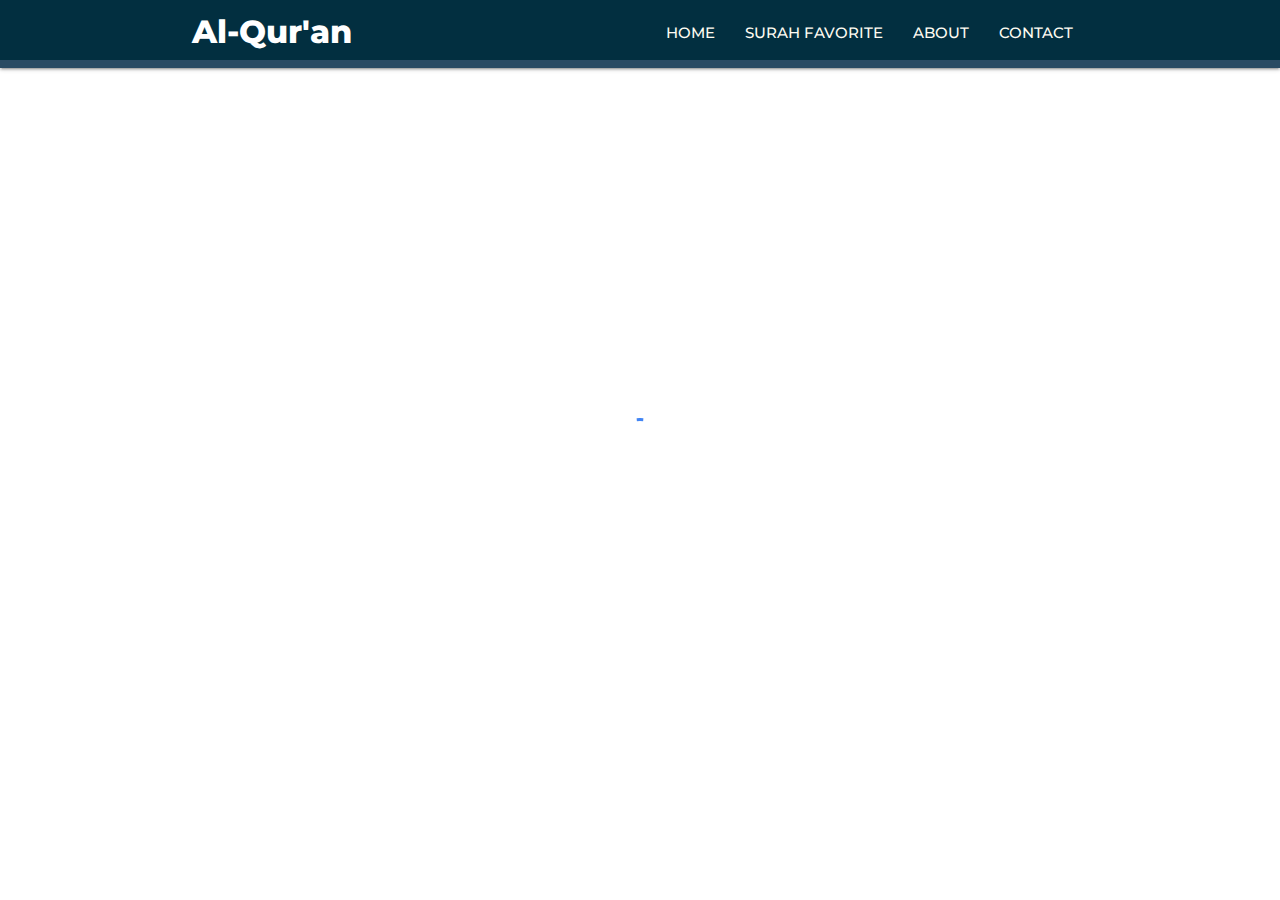
<file: index.html>
<!DOCTYPE html>
<html lang="en">

<head>
  <meta charset="UTF-8" />
  <title>Al-Qur'an</title>
  <meta name="description" content="Al-Qur'an" />
  <meta name="viewport" content="width=device-width, initial-scale=1">
  <link rel="stylesheet" href="css/materialize.min.css">
  <link rel="stylesheet" href="css/styles.css">
  <link rel="manifest" href="/manifest.json">
  <link rel="apple-touch-icon" href="/icons/icon.png">
  <link rel="shortcut icon" href="/favicon.ico" type="image/x-icon">
  <link rel="icon" href="/favicon.ico" type="image/x-icon">
  <meta name="theme-color" content="#022F40" />
  <link href="https://fonts.googleapis.com/css?family=Fascinate|Montserrat:300,400,500,600,700&display=swap"
    rel="stylesheet">
  <link href="https://fonts.googleapis.com/icon?family=Material+Icons" rel="stylesheet">
  <link href="https://cdnjs.cloudflare.com/ajax/libs/font-awesome/5.11.2/css/all.min.css" rel="stylesheet">
</head>

<body>

  <!-- Navigasi -->
  <nav role="navigation">
    <div class="nav-wrapper container">
      <a id="logo-container" href="/" class="brand-logo logoFont"><span>Al-Qur'an</span></a>
      <span style="padding-top: 8px;" class="right">
        <a href=" #" data-target="nav-mobile" class="sidenav-trigger">
          <img alt="icon ig" height="24" width="24" src="./icons/menu.svg" />
        </a>
      </span>

      <ul class="topnav right hide-on-med-and-down"></ul>
      <ul id="nav-mobile" class="sidenav"></ul>
    </div>
  </nav>
  <!-- Akhir Navigasi -->
  <div class="content" style="display: none;">
    <main>

      <div id="app" class="body-content"></div>
    </main>

    <!-- footer -->
    <footer class="page-footer footerColor">
      <div class="container">
        <div class="row">
          <div class="col l6 s12">
            <h5 class="white-text logoFont"><span>Ruang</span>Bola</h5>
            <p class="grey-text text-lighten-4">Ruang bola adalah progressive web apps yang menampilkan klasemen, team,
              pertandingan, dan masih banyak lagi dari 12 liga yang paling populer di dunia.<br><br>
              <small>Photo by Nathan Rogers on Unsplash</small>
            </p>
          </div>

          <div class="col l4 offset-l2 s12">
            <h5 class="white-text">Social Media</h5>
            <a aria-label="facebook" target="_blank" rel="noopener" href="https://facebook.com/firmanabduljabar">
              <span style="font-size: 2.5em; color:white">
                <i class="fab fa-facebook-square"></i>
              </span>
            </a>
            <a aria-label="instagram" target="_blank" rel="noopener" href="https://instagram.com/firmanjabar">
              <span style="font-size: 2.5em; color:white">
                <i class="fab fa-instagram"></i>
              </span>
            </a>
            <a aria-label="twitter" target="_blank" rel="noopener" href="https://twitter.com/firmanjabar">
              <span style="font-size: 2.5em; color:white">
                <i class="fab fa-twitter-square"></i>
              </span>
            </a>
            <a aria-label="github" target="_blank" rel="noopener" href="https://github.com/firmanjabar">
              <span style="font-size: 2.5em; color:white">
                <i class="fab fa-github-square"></i>
              </span>
            </a>
            <a aria-label="linkedin" target="_blank" rel="noopener" href="https://linkedin.com/in/firmanabduljabar">
              <span style="font-size: 2.5em; color:white">
                <i class="fab fa-linkedin"></i>
              </span>
            </a>
          </div>

        </div>
      </div>
      <div class="footer-copyright">
        <div class="container">
          © 2019 Copyright
          <a class="grey-text text-lighten-4 right" href="https://firmanjabar.github.io">Firman Abdul Jabar</a>
        </div>
      </div>
    </footer>
  </div>

  <div class="preloader-wrapper big active" style="display: block;">
    <div class="spinner-layer spinner-blue-only">
      <div class="circle-clipper left">
        <div class="circle"></div>
      </div>
      <div class="gap-patch">
        <div class="circle"></div>
      </div>
      <div class="circle-clipper right">
        <div class="circle"></div>
      </div>
    </div>
  </div>

  <script src="js/materialize.min.js"></script>
  <script src="js/api.js"></script>
  <script src="js/getSurah.js"></script>
  <script src="js/getSavedTeam.js"></script>
  <script src="js/script.js"></script>
  <script src="js/cek_sw.js"></script>
  <script src="js/idb/lib/idb.js"></script>
  <script src="js/ruang_bola_db.js"></script>

  <script>
    window.onload = function () {
      setTimeout(function () {
        document.querySelector(".content").style.display = "block";
        document.querySelector(".preloader-wrapper").style.display = "none";

        // COLLAPSE
        var collapse = document.querySelectorAll('.collapsible');
        M.Collapsible.init(collapse);

      }, 2000);
    }
  </script>
</body>

</html>
</file>
<file: css/styles.css>
/* colours */
:root {
    --primary: #022F40;
    --secondary: #2A4B63;
    --title: #FFFCF2;
}

body {
    display: flex;
    min-height: 100vh;
    flex-direction: column;
    font-family: 'Montserrat', sans-serif;
    font-weight: 500;
}

main {
    flex: 1 0 auto;
}

.bold {
    font-weight: bold;
}

/* layout styles */
nav {
    background: var(--primary);
    padding-bottom: 60px;
    border-bottom: 8px solid var(--secondary);
}

nav a {
    color: var(--title);
}

nav li a {
    text-transform: uppercase;
    color: var(--title);
}

.logoFont {
    color: var(--title);
    /* font-family: 'Fascinate', cursive; */
    font-weight: 300;
}

.logoFont span {
    font-weight: 800;
}

nav .sidenav-trigger {
    margin: 0;
}

/* footer */
.footerColor {
    background-color: var(--secondary);
}

.spaceIcon {
    padding: 7px;
}

/* Parallax */
.parallax-container {
    height: 250px;
    width: 100%;
}

.parallax img {
    width: 150%;
}

/* Card */
.card-image img {
    height: 38vh;
    overflow: hidden;
    padding: 15px;
}

.card-title {
    font-weight: bold !important;
    text-shadow: 2px 2px #ababab;
    /* background-color: #ababab50; */
}

.price {
    font-size: 12px;
    display: inline;
    margin-left: 6px;
}

.due {
    font-size: 12px;
    margin-left: 0px;
}

.realPrice {
    font-size: 18px;
    color: #2A4B63;
    font-weight: bold;
}

/* ABOUT */
.circle {
    width: 30%;
}

blockquote {
    border-left: 5px solid cornflowerblue;
}

/* PRELOADER */
.preloader-wrapper {
    position: absolute;
    top: 0;
    left: 0;
    right: 0;
    bottom: 0;
    margin: auto;
}

.hidden {
    display: none;
}

#leagues a {
    color: black;
}

@media (min-width: 767px) {

    /* Parallax */
    .parallax-container {
        height: 400px;
    }

    .card-image img {
        height: 22vw;
        width: 100%;
    }
}
</file>
